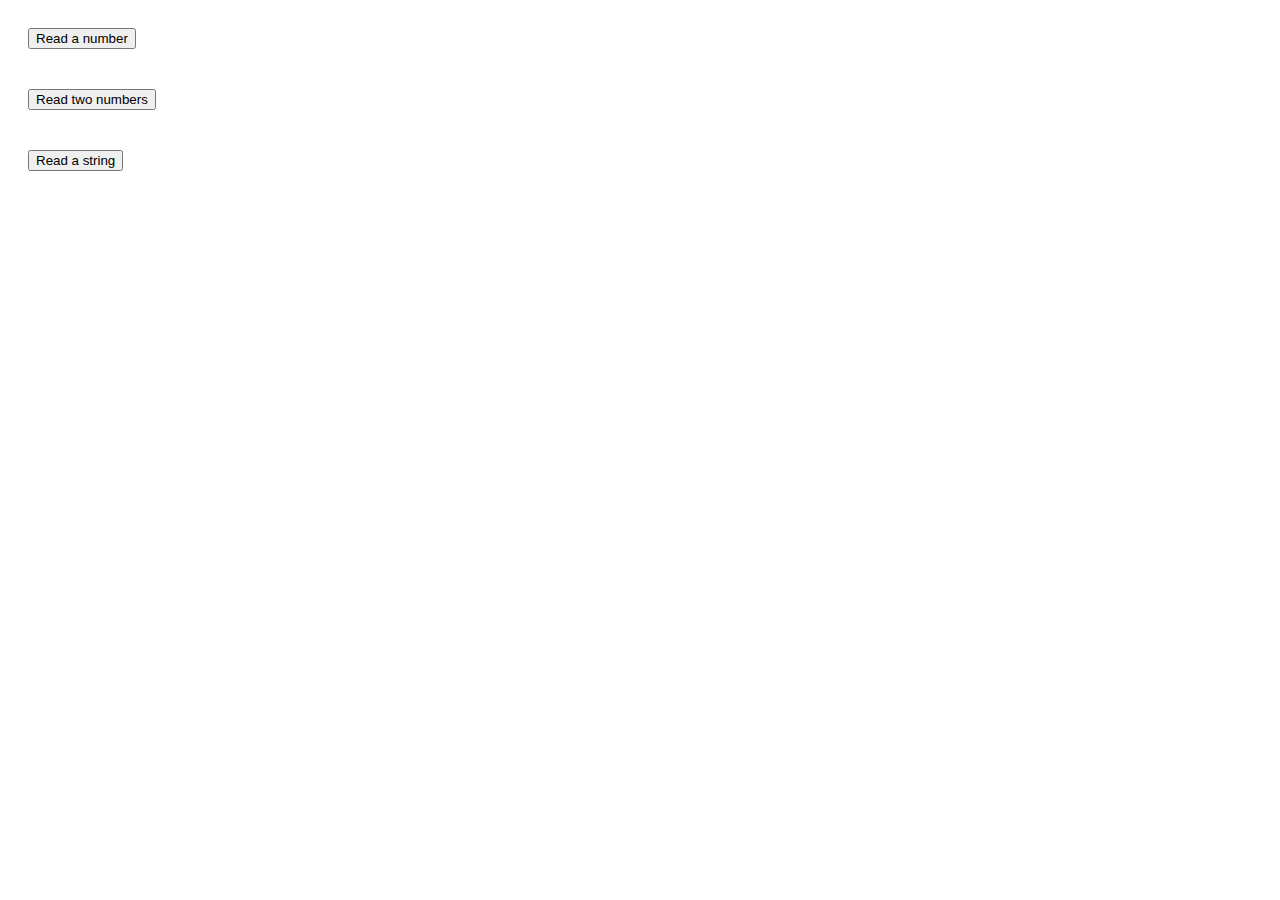
<file: Index.html>
<!DOCTYPE html>

<html lang="en">
  <head>
    <meta charset="UTF-8" />
    <title>Script testing</title>
  </head>

  <style>
    button {
      margin: 20px;
    }
  </style>

  <body>
    <button onclick="readNumber()">Read a number</button> <br />

    <button onclick="readTwoNumbers()">Read two numbers</button> <br />

    <button onclick="readStrings()">Read a string</button> <br />

    <script type="text/javascript">
      // Disable this instruction as all the flow shall use the included file
      //alert("Test tag script");
    </script>

    <script type="text/javascript" src="eserci.js"></script>
  </body>
</html>
</file>
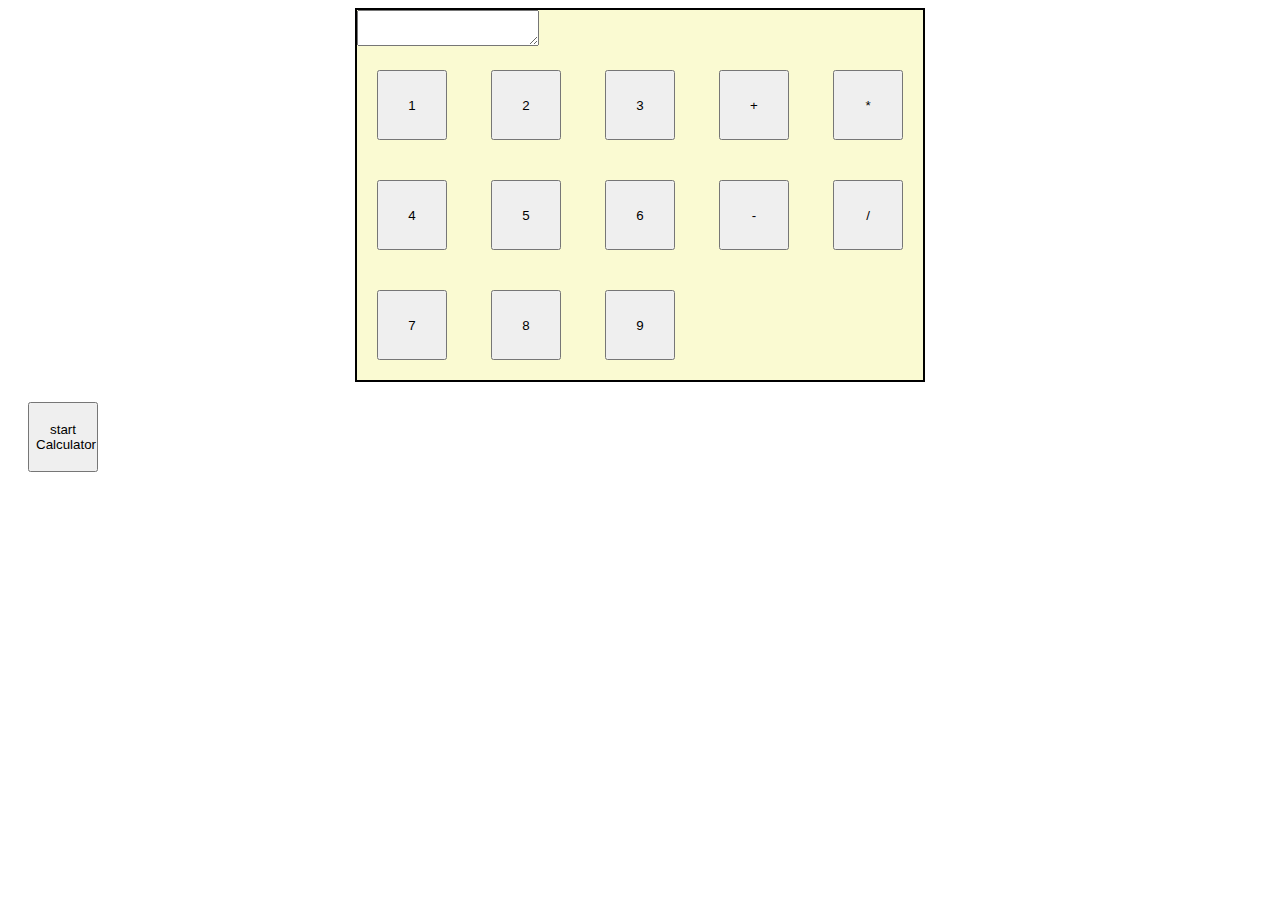
<file: Calculator/index.html>
<!DOCTYPE html>

<html lang="en">
<head>
    <title>Calculator.js</title>
    <style>

            h1{
                font-size: 50px;
            }
            button{
                margin: 20px;
                height: 70px;
                width: 70px;
            }

            .container{
                width:max-content;
                background-color: lightgoldenrodyellow;
                border: 2px solid;
                margin: 0 auto;
                
            }
    </style>
</head>
<body>

   <div class="container">
       <textarea></textarea>
       <br>
        <button onclick="B1()">1</button>
        <button onclick="B2()">2</button>
        <button onclick="B3()">3</button> 
        <button>+</button>
        <button>*</button>
        <br>

        <button onclick="B4()">4</button>
        <button onclick="B5()">5</button>
        <button onclick="B6()">6</button>  
        <button>-</button>
        <button>/</button>
        <br>

        <button onclick="B7()">7</button>
        <button onclick="B8()">8</button>
        <button onclick="B9()">9</button>

    </div>


        <button onclick="Calculator()">start Calculator</button>
    <script type="text/javascript" src="main.js"></script>

</body>
</html>
</file>
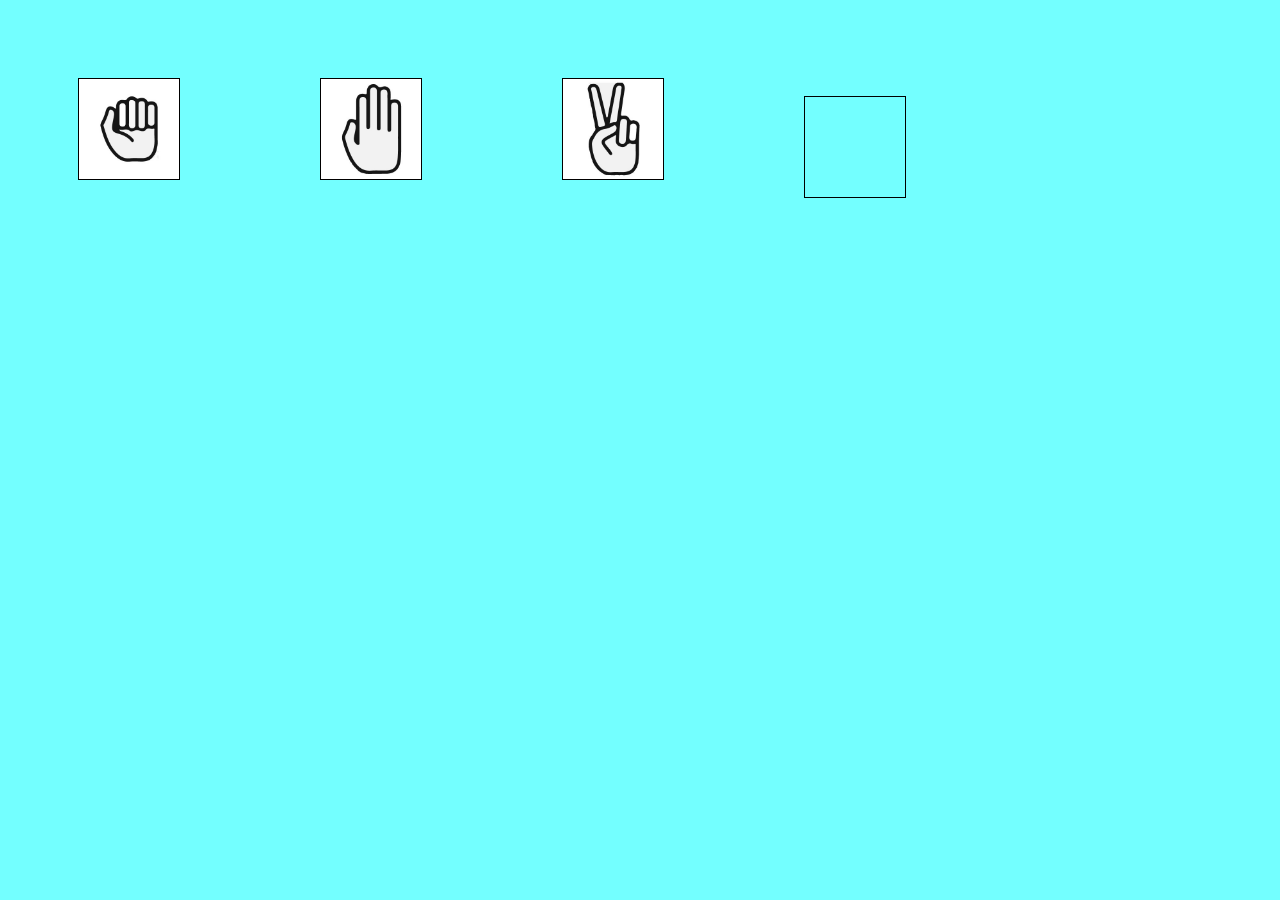
<file: Sasso Carta Forbice/index.html>
<!DOCTYPE html>

<html>
        <head>
            <script type="text/javascript" src="main.js"></script>
            <link rel="stylesheet" href="style.css" type="text/css">
        </head>

        <body>
    
                <div class="button rock" onclick="ChoiseRock()"></div>
                <div class="button paper" onclick="ChoisePaper()"></div>
                <div class="button scissors" onclick="ChoiseScissors()"></div>
            </br>
        
            <div class="button " #TargetAI > </div>
           
        </body>


</html>
</file>
<file: Sasso Carta Forbice/style.css>
body{
    background-color: rgb(115, 255, 255);
}

.button{
    height: 100px;
    width: 100px;
    border: 1px solid;
    float: left;
    text-align: center;
    margin: 70px    ;
}

.rock{
    background-image: url("rock.jpg");
    background-size: cover;
}
.paper{
    background-image: url("paper.jpg");
    background-size: cover;
}
.scissors{
    background-image: url("scissor.jpg");
    background-size: cover;
}
</file>
